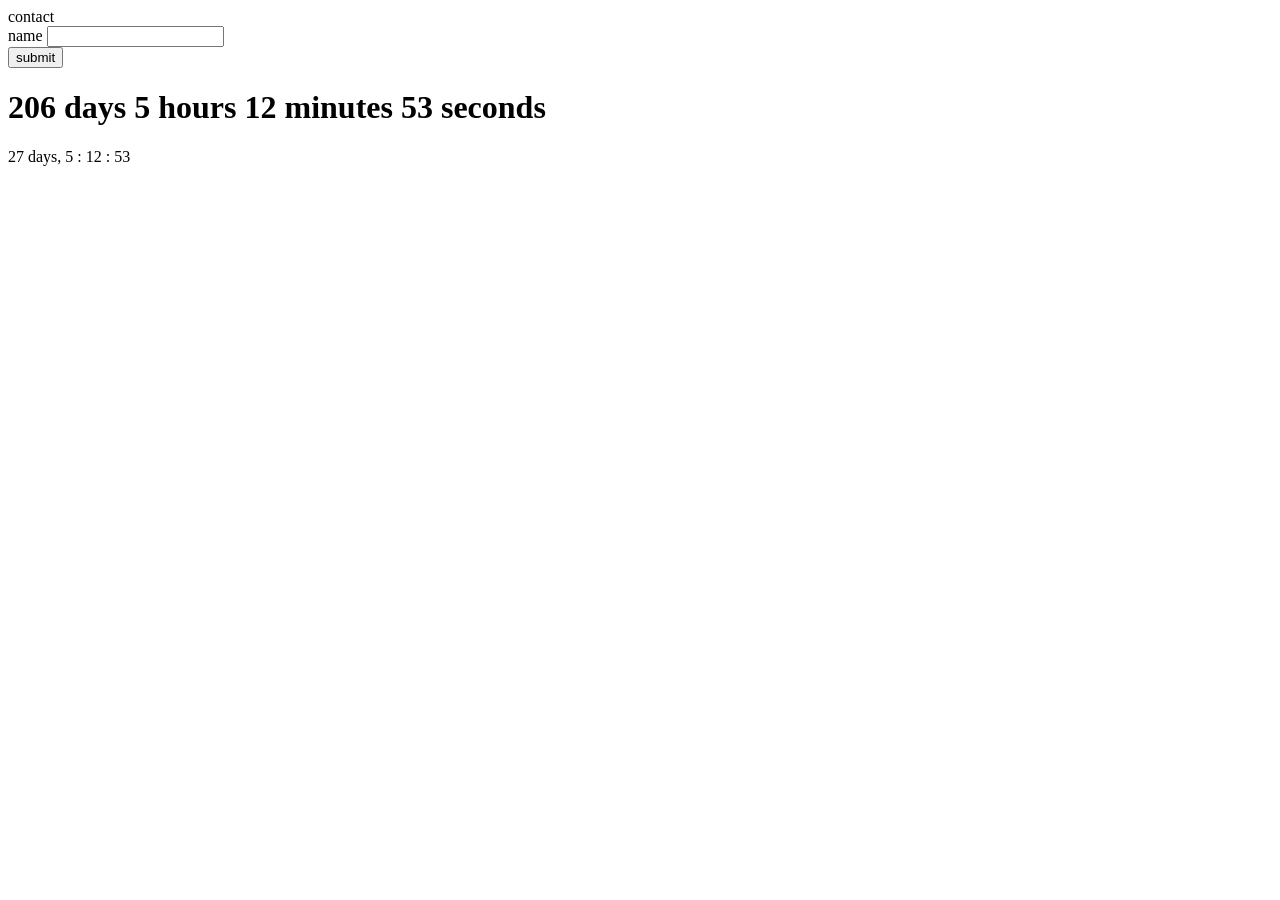
<file: index.html>
<!DOCTYPE html>
<html lang="en">
  <head>
    <meta charset="UTF-8" />
    <meta name="viewport" content="width=device-width, initial-scale=1.0" />
    <title>Document</title>
    <script src="./script.js" defer></script>
    <link rel="stylesheet" href="./style.css" />
  </head>
  <body>
    <div class="contact">contact</div>

    <div class="notify">successful</div>

    <form id="register">
      <div>
        <label for="name">name</label>
        <input type="text" id="name" />
      </div>
      <button type="submit">submit</button>
    </form>
    <h1 id="countdown"></h1>

    <div class="remaining_time"></div>
  </body>
</html>
</file>
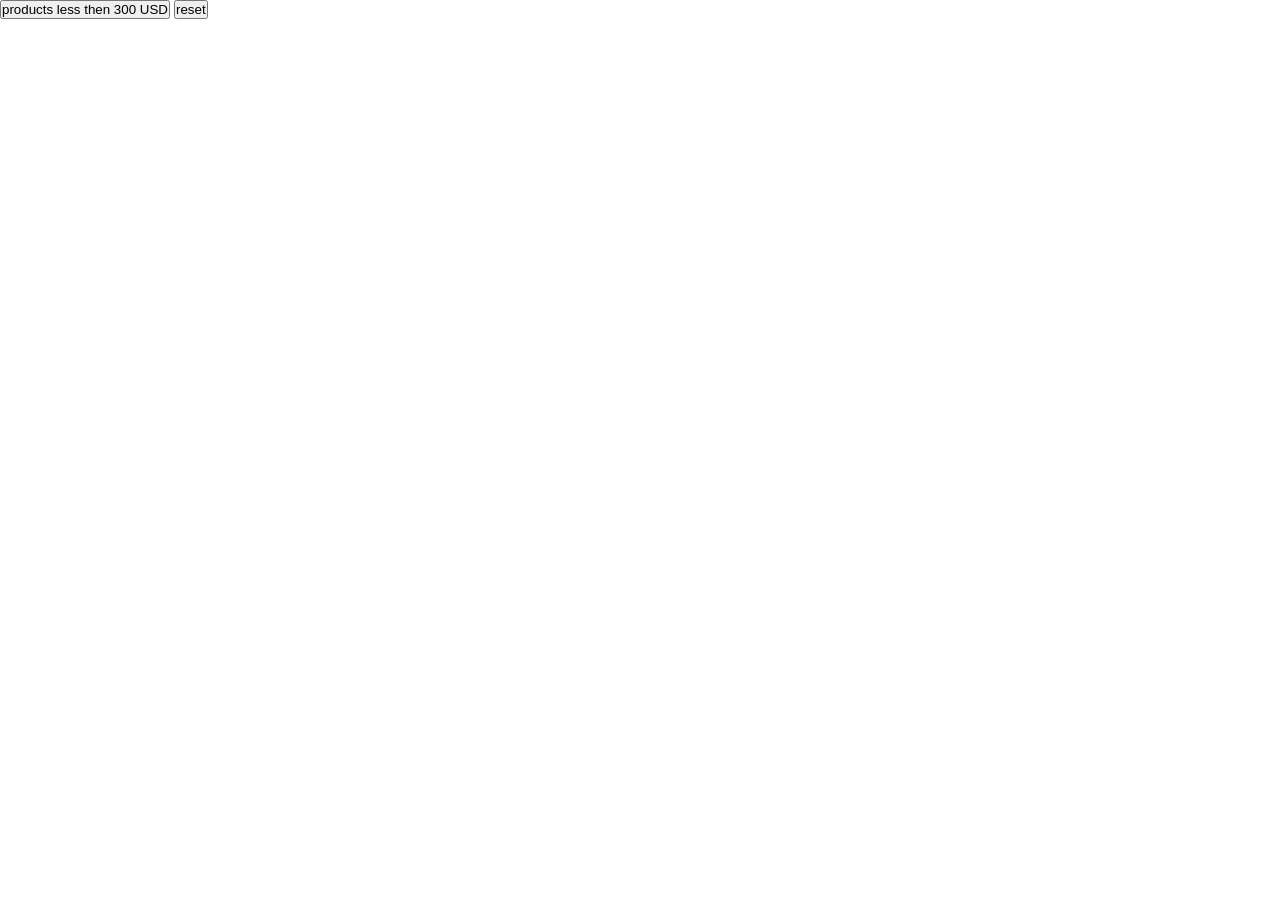
<file: DOM_SHOP/index.html>
<!doctype html>
<html lang="en">
  <head>
    <meta charset="UTF-8" />
    <meta name="viewport" content="width=device-width, initial-scale=1.0" />
    <title>Document</title>
    <script src="./main.js" defer></script>
    <link rel="stylesheet" href="./style.css" />
  </head>
  <body>
    <div class="container"></div>

    <button class="filter">products less then 300 USD</button>
    <button class="reset_btn">reset</button>
  </body>
</html>
</file>
<file: style.css>
.notify {
  position: absolute;
  background-color: green;
  color: white;
  width: 100px;
  height: 30px;
  top: 0;
  left: 50%;
  display: none;
}

.show {
  display: block;
}
</file>
<file: DOM_SHOP/style.css>
* {
  padding: 0;
  margin: 0;
  box-sizing: border-boxs;
}

.img {
  width: 300px;
  height: 300px;
}

div.card {
  height: 500px;
  width: 500px;
  display: flex;
  flex-direction: column;
  align-items: center;
  text-align: center;
}

div.container {
  display: flex;
  flex-wrap: wrap;
}

p.description {
  width: 400px;
  font-size: 14px;
}

p.name {
  width: 400px;
}
</file>
